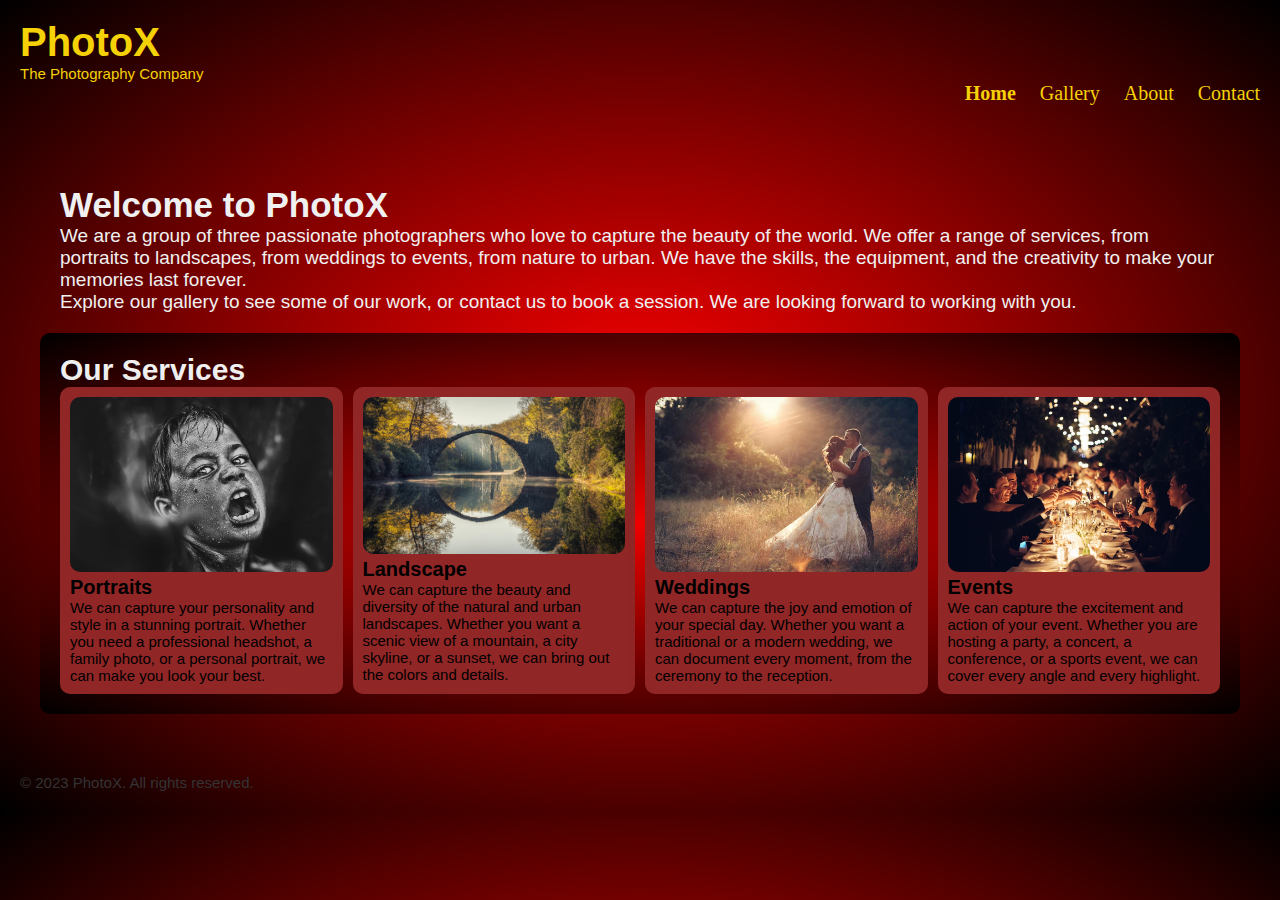
<file: index.html>
<!-- This is the index.html file for the home page of the website -->
<!DOCTYPE html>
<html lang="en">
<head>
    <meta charset="UTF-8">
    <title>PhotoX - The Photography Company</title>
    <link rel="stylesheet" href="style.css">
    <link rel="icon" href="https://i.pinimg.com/564x/51/fe/9e/51fe9e8d3b63808b192d5392d68f5637.jpg" type="image/x-icon">
<body class="mainbackground" >
    <div class="mainbackground">
   
    <div class="container">
        <header>
            <h1>PhotoX</h1>
            <p>The Photography Company</p>
            <nav>
                <ul>
                    <li><a href="index.html" class="active">Home</a></li>
                    <li><a href="gallery.html">Gallery</a></li>
                    <li><a href="about.html">About</a></li>
                    <li><a href="contact.html">Contact</a></li>
                </ul>
            </nav>
        </header>
        <main>
            <section class="intro">
                <h2>Welcome to PhotoX</h2>
                <p>We are a group of three passionate photographers who love to capture the beauty of the world. We offer a range of services, from portraits to landscapes, from weddings to events, from nature to urban. We have the skills, the equipment, and the creativity to make your memories last forever.</p>
                <p>Explore our gallery to see some of our work, or contact us to book a session. We are looking forward to working with you.</p>
            </section>
            <section class="services">
                <h2>Our Services</h2>
                <div class="cards">
                    <div class="card">
                        <img src="Photos\portrait.jpg" alt="Portrait">
                        <h3>Portraits</h3>
                        <p>We can capture your personality and style in a stunning portrait. Whether you need a professional headshot, a family photo, or a personal portrait, we can make you look your best.</p>
                    </div>
                    <div class="card">
                        <img src="Photos\landscape.jpg" alt="Landscape">
                        <h3>Landscape</h3>
                        <p>We can capture the beauty and diversity of the natural and urban landscapes. Whether you want a scenic view of a mountain, a city skyline, or a sunset, we can bring out the colors and details.</p>
                    </div>
                    <div class="card">
                        <img src="Photos\wedding.jpg" alt="Wedding">
                        <h3>Weddings</h3>
                        <p>We can capture the joy and emotion of your special day. Whether you want a traditional or a modern wedding, we can document every moment, from the ceremony to the reception.</p>
                    </div>
                    <div class="card">
                        <img src="Photos\events.jpg" alt="Event">
                        <h3>Events</h3>
                        <p>We can capture the excitement and action of your event. Whether you are hosting a party, a concert, a conference, or a sports event, we can cover every angle and every highlight.</p>
                    </div>
                </div>
            </section>
        </main>
        <footer>
            <p>© 2023 PhotoX. All rights reserved.</p>
        </footer>
    </div>
    </div>
</body>
</html>
</file>
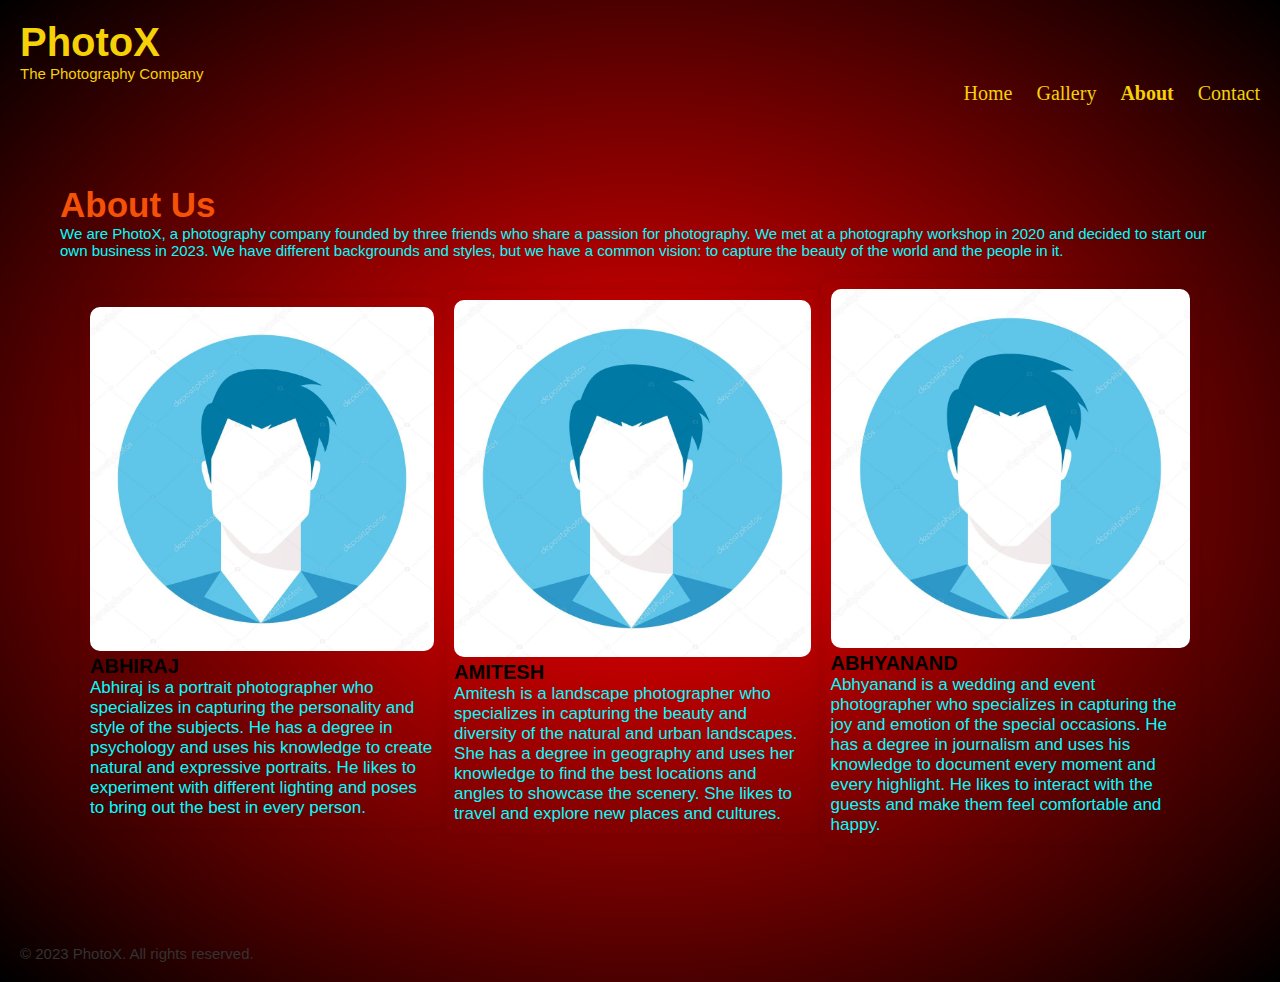
<file: about.html>
<!-- This is the about.html file for the about page of the website -->
<!DOCTYPE html>
<html lang="en">
<head>
    <meta charset="UTF-8">
    <title>PhotoX - About</title>
    <link rel="stylesheet" href="style.css">
</head>
<body class="mainbackground">
   
    <div class="container"> 
        <header>
            <h1>PhotoX</h1>
            <p>The Photography Company</p>
            <nav>
                <ul>
                    <li><a href="index.html">Home</a></li>
                    <li><a href="gallery.html">Gallery</a></li>
                    <li><a href="about.html" class="active">About</a></li>
                    <li><a href="contact.html" >Contact</a></li>
                </ul>
            </nav>
        </header>
        <main>
            <section class="about">
                <h2>About Us</h2>
                <p>We are PhotoX, a photography company founded by three friends who share a passion for photography. We met at a photography workshop in 2020 and decided to start our own business in 2023. We have different backgrounds and styles, but we have a common vision: to capture the beauty of the world and the people in it.</p>
                <div class="team">
                    <div class="member">
                        <img src="Photos\profile.jpg" alt="Member 1">
                        <h3>ABHIRAJ</h3>
                        <p>Abhiraj is a portrait photographer who specializes in capturing the personality and style of the subjects. He has a degree in psychology and uses his knowledge to create natural and expressive portraits. He likes to experiment with different lighting and poses to bring out the best in every person.</p>
                    </div>
                    <div class="member">
                        <img src="Photos\profile.jpg" alt="Member 2">
                        <h3>AMITESH</h3>
                        <p>Amitesh is a landscape photographer who specializes in capturing the beauty and diversity of the natural and urban landscapes. She has a degree in geography and uses her knowledge to find the best locations and angles to showcase the scenery. She likes to travel and explore new places and cultures.</p>
                    </div>
                    <div class="member">
                        <img src="Photos\profile.jpg" alt="Member 3">
                        <h3>ABHYANAND</h3>
                        <p>Abhyanand is a wedding and event photographer who specializes in capturing the joy and emotion of the special occasions. He has a degree in journalism and uses his knowledge to document every moment and every highlight. He likes to interact with the guests and make them feel comfortable and happy.</p>
                    </div>
                </div>
            </section>
        </main>
        <footer>
            <p>© 2023 PhotoX. All rights reserved.</p>
        </footer>
    </div>
</body>
</html>
</file>
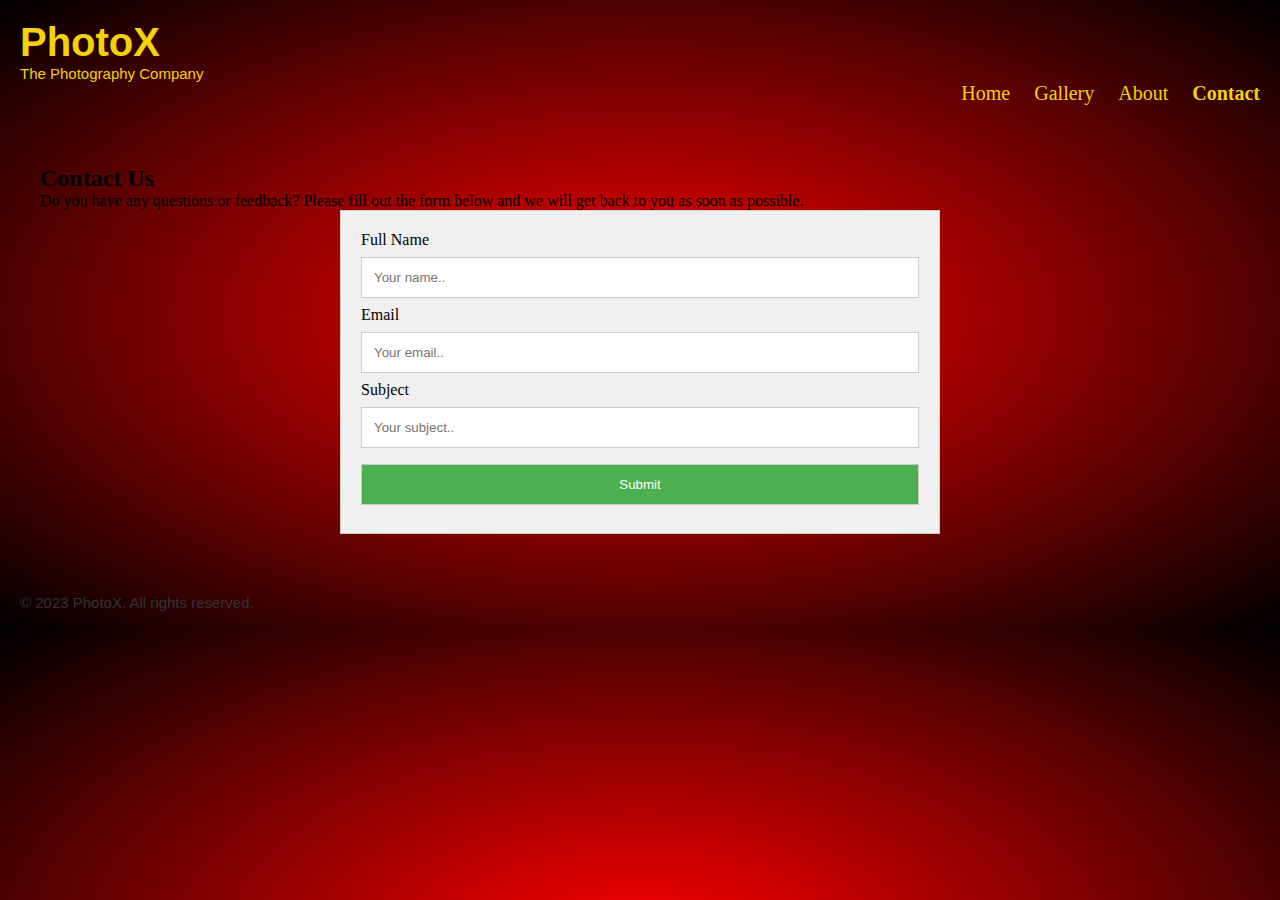
<file: contact.html>
<!-- This is the contact.html file for the contact page of the website -->
<!DOCTYPE html>
<html lang="en">
<head>
    <meta charset="UTF-8">
    <title>PhotoX - Contact</title>
    <link rel="stylesheet" href="style.css">
    <!-- Add some style to the contact form -->
    <style>
        .contact-form {
            width: 600px;
            margin: 0 auto;
            padding: 20px;
            border: 1px solid #ccc;
            background: #f0f0f0;
        }

        /* Style the input fields and the submit button */
        .contact-form input[type=text], .contact-form input[type=email], .contact-form input[type=submit] {
            width: 100%;
            padding: 12px;
            margin: 8px 0;
            display: inline-block;
            border: 1px solid #ccc;
            box-sizing: border-box;
        }

        /* Style the submit button */
        .contact-form input[type=submit] {
            background-color: #4CAF50;
            color: white;
            cursor: pointer;
        }

        /* Style the success message */
        .success {
            color: green;
            font-weight: bold;
        }
    </style>
</head>
<body class="mainbackground">
    <div class="container">
        <header>
            <h1>PhotoX</h1>
            <p>The Photography Company</p>
            <nav>
                <ul>
                    <li><a href="index.html">Home</a></li>
                    <li><a href="gallery.html">Gallery</a></li>
                    <li><a href="about.html">About</a></li>
                    <li><a href="contact.html" class="active">Contact</a></li>
                </ul>
            </nav>
        </header>
        <main>
            <section class="contact">
                <h2>Contact Us</h2>
                <p>Do you have any questions or feedback? Please fill out the form below and we will get back to you as soon as possible.</p>
                <!-- Create a form element with the method="post" attribute -->
                <form class="contact-form" method="post">
                    <!-- Create an input element for the full name -->
                    <label for="name">Full Name</label>
                    <input type="text" id="name" name="name" placeholder="Your name.." required>

                    <!-- Create an input element for the email address -->
                    <label for="email">Email</label>
                    <input type="email" id="email" name="email" placeholder="Your email.." required>

                    <!-- Create an input element for the subject -->
                    <label for="subject">Subject</label>
                    <input type="text" id="subject" name="subject" placeholder="Your subject.." required>

                    <!-- Create a submit button -->
                    <input type="submit" value="Submit">

                    <!-- Display a success message if the form is submitted -->
                    
                </form>
            </section>
        </main>
        <footer>
            <p>© 2023 PhotoX. All rights reserved.</p>
        </footer>
    </div>
</body>
</html>
</file>
<file: style.css>
/* This is the updated style.css file for the website */
* {
    box-sizing: border-box;
    margin: 0;
    padding: 0;
}
.mainbackground{
    background-image: radial-gradient(red,black);
    background-size: cover;

}
.container {
    background-image: radial-gradient(red,black);
   
    min-width: 1200px;
    margin: 0 ;
}

header {
    /* background-color: #4e6ed8; */
    color: #0c0101;
    padding: 20px;
}

header h1 {
    color: #f5d107;
    font-size: 40px;
    font-family: 'Gill Sans', 'Gill Sans MT', Calibri, 'Trebuchet MS', sans-serif;
}

header p {
    color: #f5d107;
    font-size: 15px;
    font-family: Arial, sans-serif;
}

nav {
    display: flex;
    justify-content: flex-end;
    align-items: center;
}

nav ul {
    list-style: none;
}

nav ul li {
    display: inline-block;
    font-size: 20px;
    margin-left: 20px;
}

nav a {
    color: #f5d107;
    text-decoration: none;
}

nav a:hover {
    color: #d30c0c;
}

nav a.active {
    font-weight: bold;
}

main {
    margin: 20px;
    padding: 20px;
}

.intro {
  
    border-radius: 10px ;

    padding: 20px;
}

.intro h2 {
    color: #f0f0f0;
    font-size: 35px;
    font-family: Arial, sans-serif;
}

.intro p {
    color: #f0f0f0;
    font-size: 19px;
    font-family: Arial, sans-serif;
}

.services {
    background-image: radial-gradient(red,black);
    border-radius: 10px;
    background-color: #f0f0f0;
    padding: 20px;
}

.services h2 {
    font-size: 30px;
    color: #f0f0f0;
    font-family: Arial, sans-serif;
}

.cards {
    
    display: grid;
    grid-template-columns: repeat(4, 1fr);
    grid-gap: 10px;
}

.card {
    background-color: rgb(145, 38, 38);
    border-radius: 10px;
    box-shadow: 0 0 20px rgba(0, 0, 0, 0.1);
    padding: 10px;
}

.card:hover {
    transform: scale(1.05);
    transition: transform 0.3s;
}

.card img {
    width: 100%;
    height: auto;
    border-radius: 10px;
}

.card h3 {
    font-size: 20px;
    font-family: Arial, sans-serif;
}

.card p {
    font-size: 15px;
    font-family: Arial, sans-serif;
}

.gallery {
    
    padding: 20px;
}

.gallery h2 {
    color: #d30c0c;
    font-size: 35px;
    font-family: Arial, sans-serif;
}

.gallery p {
    color: #f55207;
    font-size: 18px;
    font-family: Arial, sans-serif;
}

.grid {
    display: grid;
    grid-template-columns: repeat(4, 1fr);
    grid-gap: 10px;
}

.item {
    background-color: white;
    border-radius: 10px;
    box-shadow: 0 0 10px rgba(0, 0, 0, 0.1);
    padding: 10px;
}

.item:hover {
    transform: scale(1.05);
    transition: transform 0.3s;
}

.item img {
    width: 100%;
    height: auto;
    border-radius: 10px;
}

.about {
    
    padding: 20px;
}

.about h2 {
    font-size: 35px;
    color: #f55207;
    font-family: Arial, sans-serif;
}

.about p {
    color: aqua;
    font-size: 15px;
    font-family: Arial, sans-serif;
}

.team {
    display: flex;
    justify-content: space-between;
    align-items: center;
    margin: 10px;
    padding: 10px;
}

.member {
   
    border-radius: 10px;
    box-shadow: 0 0 10px rgba(0, 0, 0, 0.1);
    padding: 10px;
}

.member:hover {
    transform: scale(1.05);
    transition: transform 0.3s;
}

.member img {
    width: 100%;
    height: auto;
    border-radius: 10px;
}

.member h3 {
    
    font-size: 20px;
    font-family: Arial, sans-serif;
}

.member p {
    font-size: 17px;
    font-family: Arial, sans-serif;
}

footer {
    /* background-color: #f0f0f0; */
    color: #333;
    padding: 20px;
}

footer p {
    font-size: 15px;
    font-family: Arial, sans-serif;
}
</file>
